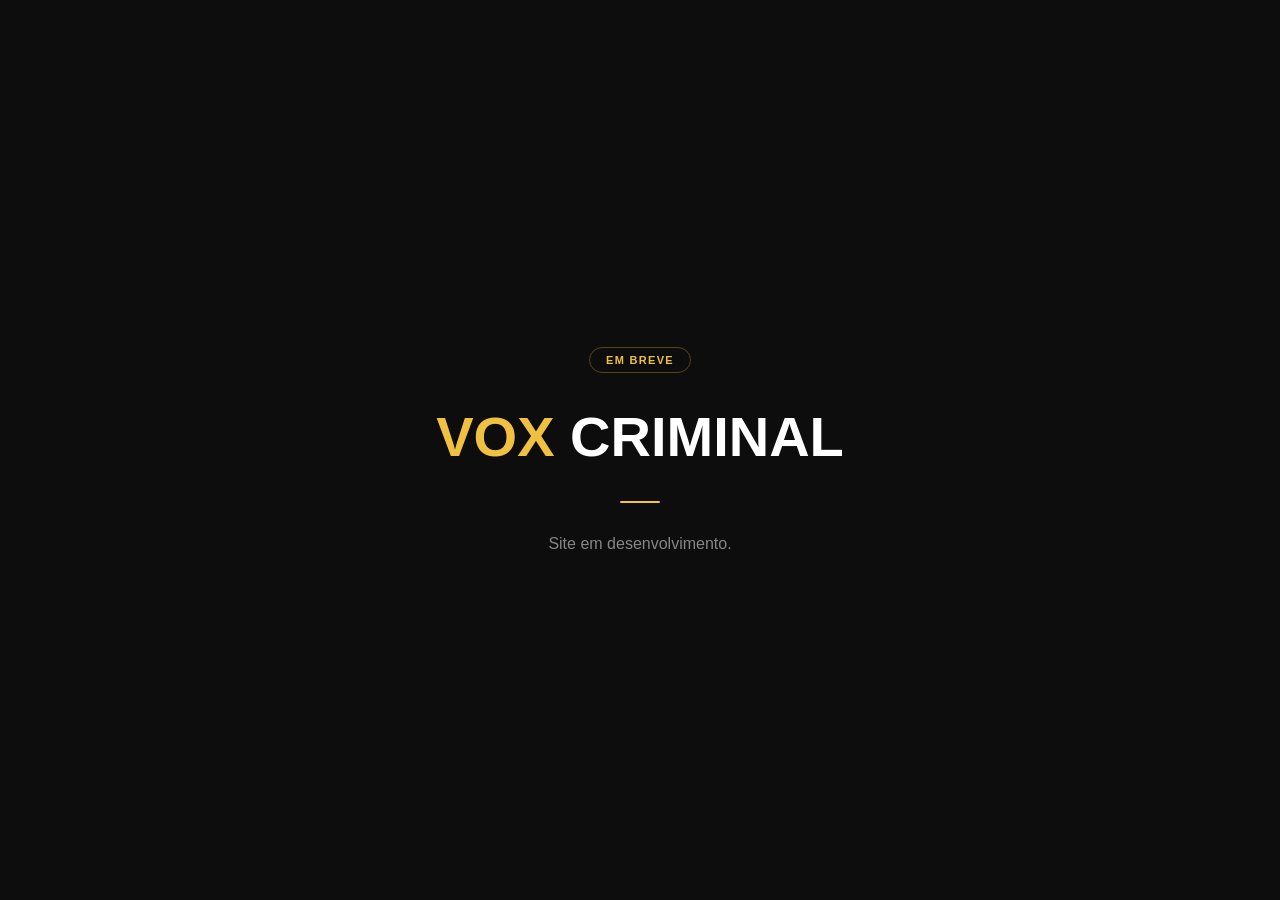
<file: raiz.html>
<!DOCTYPE html>
<html lang="pt-BR">
<head>
    <meta charset="UTF-8">
    <meta name="viewport" content="width=device-width, initial-scale=1.0">
    <title>Vox Criminal</title>
    <style>
        * { margin: 0; padding: 0; box-sizing: border-box; }

        body {
            background-color: #0d0d0d;
            color: #fff;
            font-family: 'Segoe UI', sans-serif;
            min-height: 100vh;
            display: flex;
            align-items: center;
            justify-content: center;
        }

        .container {
            text-align: center;
            padding: 2rem;
        }

        .badge {
            display: inline-block;
            font-size: 11px;
            font-weight: 600;
            letter-spacing: 0.12em;
            text-transform: uppercase;
            color: #f0c040;
            border: 1px solid rgba(240, 192, 64, 0.3);
            border-radius: 100px;
            padding: 6px 16px;
            margin-bottom: 2rem;
        }

        h1 {
            font-size: clamp(2rem, 6vw, 3.5rem);
            font-weight: 700;
            line-height: 1.15;
        }

        h1 span { color: #f0c040; }

        .divider {
            width: 40px;
            height: 2px;
            background: #f0c040;
            margin: 2rem auto;
            border-radius: 2px;
        }

        p {
            font-size: 1rem;
            color: rgba(255,255,255,0.5);
        }
    </style>
</head>
<body>
    <div class="container">
        <span class="badge">Em breve</span>
        <h1><span>VOX</span> CRIMINAL</h1>
        <div class="divider"></div>
        <p>Site em desenvolvimento.</p>
    </div>
</body>
</html>
</file>
